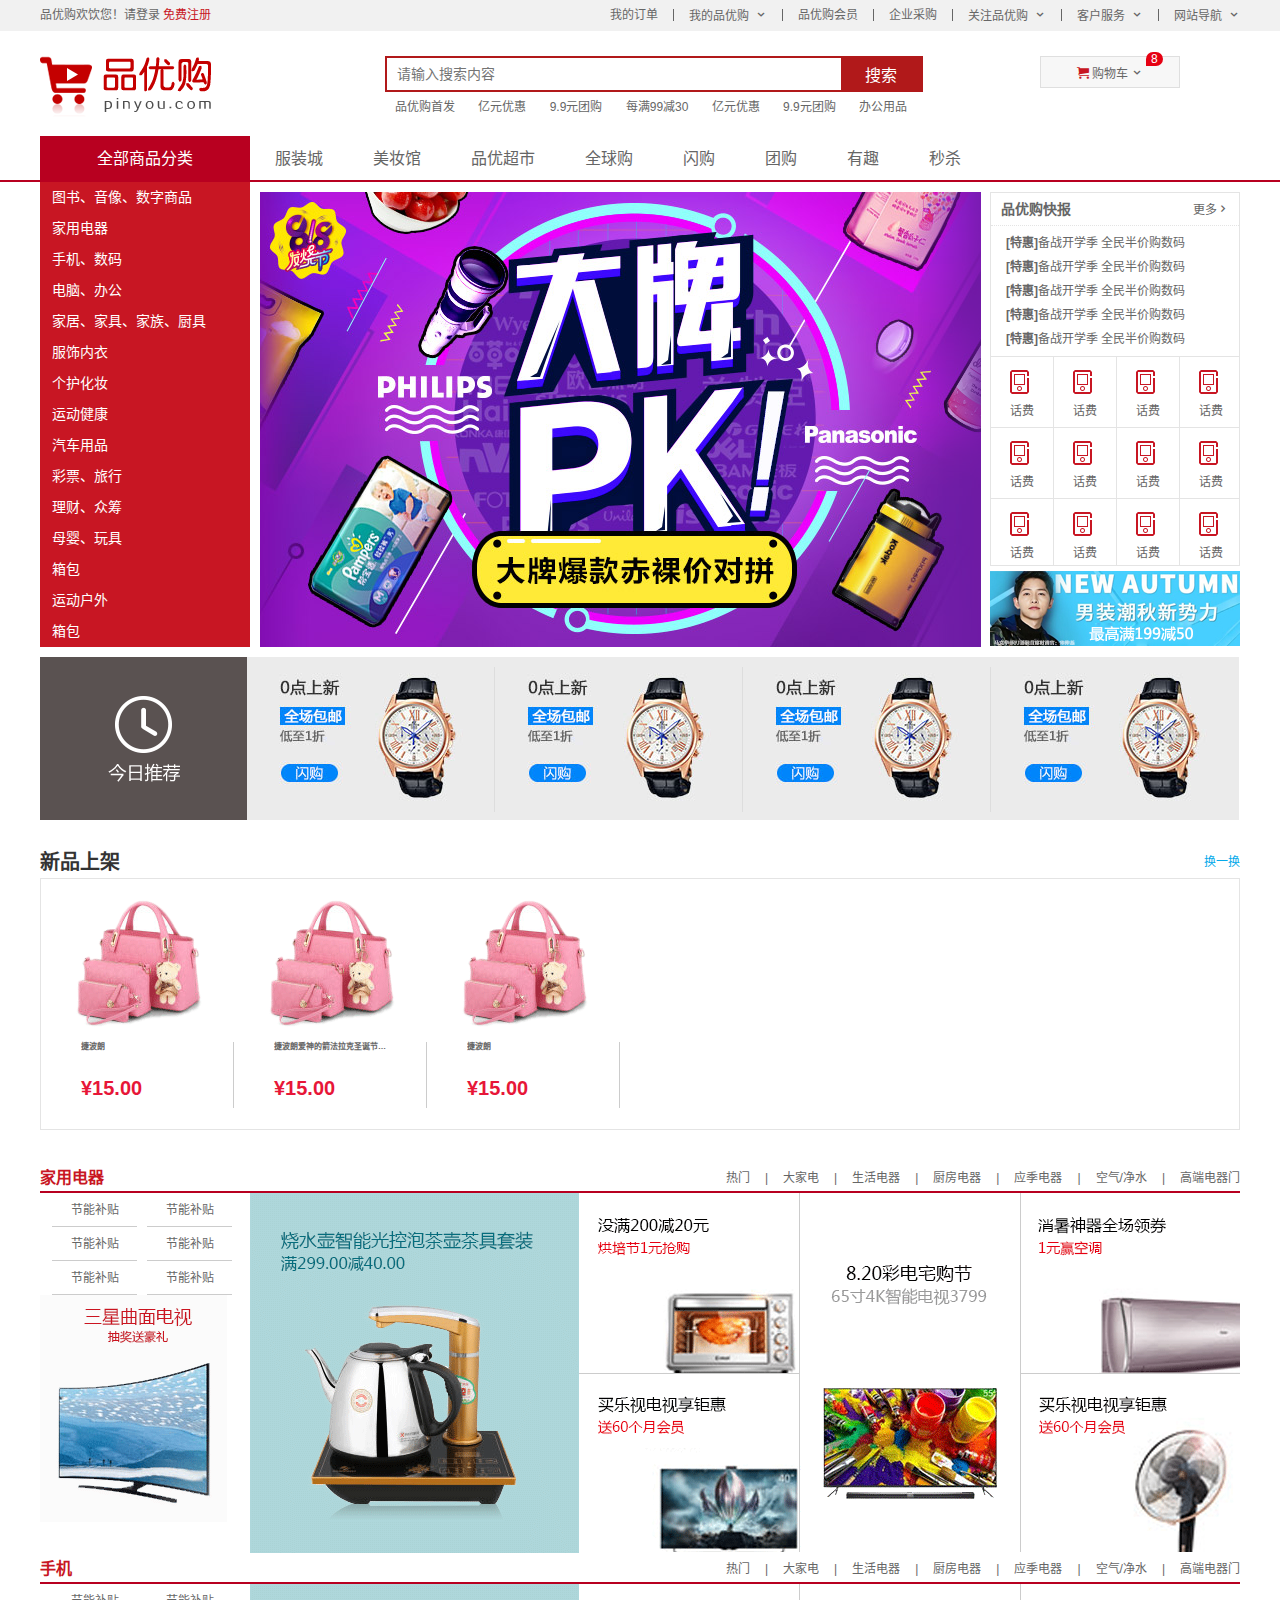
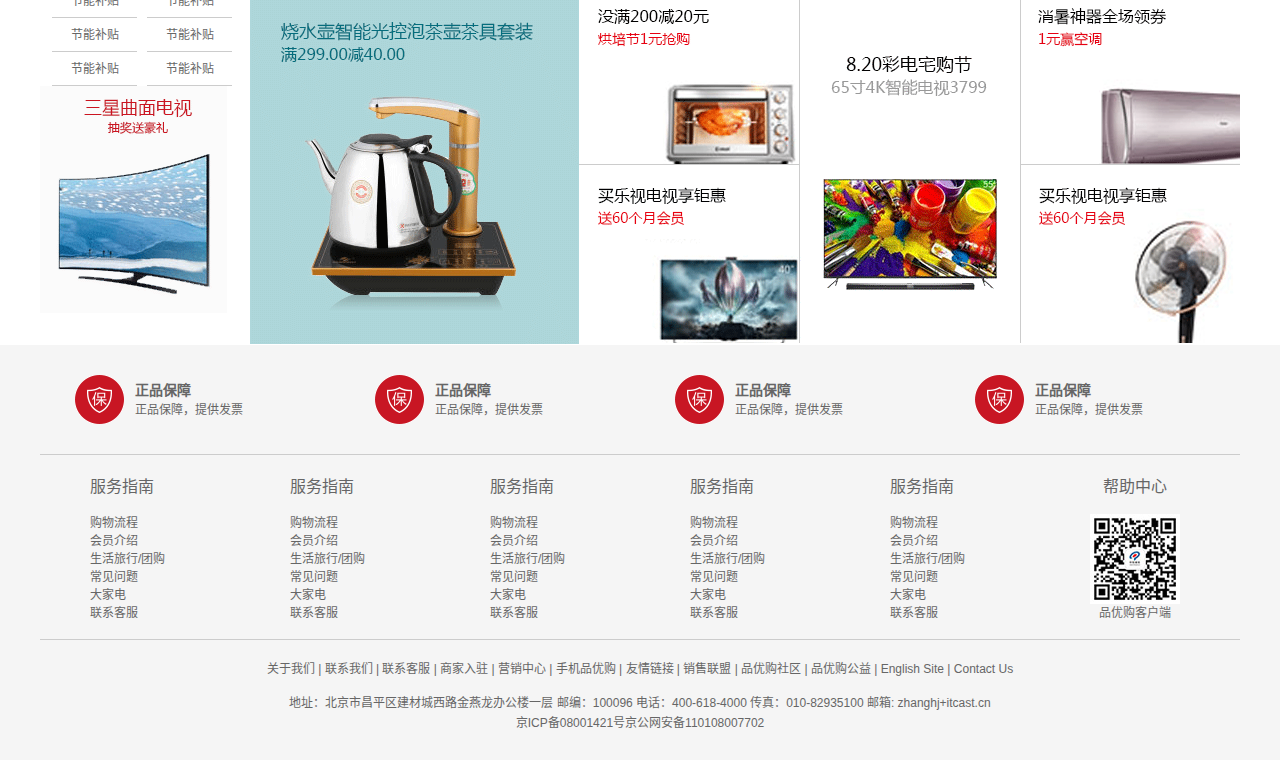
<file: index.html>
<!DOCTYPE html>
<html lang="zh-CN">
	<head>
		<meta charset="utf-8">
		<meta name="viewport" content="width=device-width, initial-scale=1.0" />
		<title>品优购-听雨轩学习结果</title>
		<!-- 引入favicon图标 -->
		<link rel="shortcut icon" href="favicon.ico" />
		<!-- 引入初始化css文件 -->
		<link rel="stylesheet" type="text/css" href="css/base.css" />
		<!-- 引入公共的css样式文件 -->
		<link rel="stylesheet" type="text/css" href="css/common.css" />
		<!-- 引入首页css样式 -->
		<link rel="stylesheet" type="text/css" href="css/index.css" />
	</head>
	<body>
		<!-- 测试提交 -->
		<!-- hahah -->

		<!-- 快捷导航模块 开始-->
		<section class="shorcut">
			<div class="w">
				<div class="fl">
					<ul>
						<li>品优购欢饮您！</li>
						<li>
							<a href="">请登录</a>&nbsp;<a href="register.html" class="style_red">免费注册</a>
						</li>
					</ul>
				</div>
				<div class="fr">
					<ul>
						<li>我的订单</li>
						<li></li>
						<li class="arrow-icon">我的品优购</li>
						<li></li>
						<li>品优购会员</li>
						<li></li>
						<li>企业采购</li>
						<li></li>
						<li class="arrow-icon">关注品优购</li>
						<li></li>
						<li class="arrow-icon">客户服务</li>
						<li></li>
						<li class="arrow-icon">网站导航</li>
					</ul>
				</div>
			</div>
		</section>
		<!-- 快捷导航模块 结束-->

		<!-- 头部视图 开始 -->
		<header class="header w">
			<!-- logo模块 -->
			<div class="logo">
				<h1>
					<a href="index.html" title="品优购商城">品优购</a>
				</h1>
			</div>
			<!-- 搜索模块 -->
			<div class="search">
				<input type="search" placeholder="请输入搜索内容" /><button type="button">搜索</button>
			</div>
			<!-- 热门搜索模块 -->
			<div class="hot_keywords">
				<ul>
					<a href="">品优购首发</a>
					<a href="">亿元优惠</a>
					<a href="">9.9元团购</a>
					<a href="">每满99减30</a>
					<a href="">亿元优惠</a>
					<a href="">9.9元团购</a>
					<a href="">办公用品</a>
				</ul>
			</div>
			<!-- 购物车模块 -->
			<div class="shopcar">
				购物车
				<i class="count">8</i>
			</div>

		</header>
		<!-- 头部视图 结束-->

		<!-- 导航视图 开始-->
		<nav class="nav">
			<div class="w">
				<div class="dropdown">
					<div class="dt">全部商品分类</div>
					<div class="dd">
						<ul>
							<li><a href="">图书、音像、数字商品</a></li>
							<li><a href="">家用电器</a></li>
							<li><a href="">手机、数码</a></li>
							<li><a href="">电脑、办公</a></li>
							<li><a href="">家居、家具、家族、厨具</a></li>
							<li><a href="">服饰内衣</a></li>
							<li><a href="">个护化妆</a></li>
							<li><a href="">运动健康</a></li>
							<li><a href="">汽车用品</a></li>
							<li><a href="">彩票、旅行</a></li>
							<li><a href="">理财、众筹</a></li>
							<li><a href="">母婴、玩具</a></li>
							<li><a href="">箱包</a></li>
							<li><a href="">运动户外</a></li>
							<li><a href="">箱包</a></li>
						</ul>
					</div>
				</div>
				<div class="navitems">
					<ul>
						<li><a href="">服装城</a></li>
						<li><a href="">美妆馆</a></li>
						<li><a href="">品优超市</a></li>
						<li><a href="">全球购</a></li>
						<li><a href="">闪购</a></li>
						<li><a href="">团购</a></li>
						<li><a href="">有趣</a></li>
						<li><a href="">秒杀</a></li>
					</ul>
				</div>
			</div>
		</nav>
		<!-- 导航视图 结束-->

		<!-- 首页专有的模块开始 -->
		<div class="w">
			<div class="main">
				<div class="banner">
					<ul>
						<li><img src="upload/focus1.png"></li>
					</ul>
				</div>
				<div class="newsflash">
					<div class="news">
						<div class="news_hd">
							<h5>品优购快报</h5>
							<a href="" class="more">更多</a>
						</div>
						<div class="news_bd">
							<ul>
								<li><a href=""><strong>[特惠]</strong>备战开学季 全民半价购数码</a></li>
								<li><a href=""><strong>[特惠]</strong>备战开学季 全民半价购数码</a></li>
								<li><a href=""><strong>[特惠]</strong>备战开学季 全民半价购数码</a></li>
								<li><a href=""><strong>[特惠]</strong>备战开学季 全民半价购数码</a></li>
								<li><a href=""><strong>[特惠]</strong>备战开学季 全民半价购数码</a></li>
							</ul>
						</div>

					</div>
					<div class="lifeservice">
						<ul>
							<li>
								<i></i>
								<p>话费</p>
							</li>
							<li>
								<i></i>
								<p>话费</p>
							</li>
							<li>
								<i></i>
								<p>话费</p>
							</li>
							<li>
								<i></i>
								<p>话费</p>
							</li>
							<li>
								<i></i>
								<p>话费</p>
							</li>
							<li>
								<i></i>
								<p>话费</p>
							</li>
							<li>
								<i></i>
								<p>话费</p>
							</li>
							<li>
								<i></i>
								<p>话费</p>
							</li>
							<li>
								<i></i>
								<p>话费</p>
							</li>
							<li>
								<i></i>
								<p>话费</p>
							</li>
							<li>
								<i></i>
								<p>话费</p>
							</li>
							<li>
								<i></i>
								<p>话费</p>
							</li>
						</ul>
					</div>
					<div class="bargain">
						<img src="upload/bargain.png">
					</div>
				</div>
			</div>
		</div>
		<!-- 首页专有的模块结束 -->

		<!-- recommend模块开始 -->
		<div class="w recom">
			<div class="recom_hd">
				<img src="img/recom.png">
			</div>
			<div class="recom_dd">
				<ul>
					<li>
						<img src="upload/recom_03.jpg">
					</li>
					<li>
						<img src="upload/recom_03.jpg">
					</li>
					<li>
						<img src="upload/recom_03.jpg">
					</li>
					<li>
						<img src="upload/recom_03.jpg">
					</li>

				</ul>
			</div>
		</div>
		<!-- recommend模块结束 -->

		<!-- 新品上架开始 -->
		<div class="newgoods w">
			<div class="newgoods_hd">
				<h2>新品上架</h2>
				<div class="change">
					<a href="">换一换</a>
				</div>
			</div>
			<div class="newgoods_bd">
				<ul>
					<li>
						<a href=""><img src="upload/goods01.png"></a>
						<h6>捷波朗</h6>
						<h2 class="money">¥15.00</h2>
					</li>
					<li>
						<a href=""><img src="upload/goods01.png"></a>
						<h6>捷波朗爱神的箭法拉克圣诞节快乐房间</h6>
						<h2 class="money">¥15.00</h2>
					</li>
					<li>
						<a href=""><img src="upload/goods01.png"></a>
						<h6>捷波朗</h6>
						<h2 class="money">¥15.00</h2>
					</li>
				</ul>
			</div>
		</div>
		<!-- 新品上架结束 -->

		<!-- 楼层区开始 -->
		<div class="floor">
			<div class="jiadia w">
				<div class="box_hd">
					<h3 class="style_red">家用电器</h3>
					<div class="tab_list">
						<ul>
							<li><a href="#">热门</a>|</li>
							<li><a href="#">大家电</a>|</li>
							<li><a href="#">生活电器</a>|</li>
							<li><a href="#">厨房电器</a>|</li>
							<li><a href="#">应季电器</a>|</li>
							<li><a href="#">空气/净水</a>|</li>
							<li><a href="#">高端电器门</a></li>
						</ul>
					</div>
				</div>
				<div class="box_bd">
					<div class="tab_content">
						<div class="tab_list_item">
							<div class="col_210">
								<ul>
									<li><a href="#">节能补贴</a></li>
									<li><a href="#">节能补贴</a></li>
									<li><a href="#">节能补贴</a></li>
									<li><a href="#">节能补贴</a></li>
									<li><a href="#">节能补贴</a></li>
									<li><a href="#">节能补贴</a></li>
								</ul>
								<a href="#"><img src="upload/floor-1-1.png"></a>
							</div>
							<div class="col_329">
								<a href="list.html" target="_blank"><img src="upload/floor-1-b01.png"></a>
							</div>
							<div class="col_221">
								<a href="" class="bottom_line"><img src="upload/floor-1-2.png"></a>
								<a href=""><img src="upload/floor-1-3.png"></a>
							</div>
							<div class="col_221">
								<a href=""><img src="upload/floor-1-4.png"></a>
							</div>
							<div class="col_219">
								<a href="" class="bottom_line"><img src="upload/floor-1-5.png"></a>
								<a href=""><img src="upload/floor-1-6.png"></a>
							</div>
						</div>
					</div>
				</div>
			</div>
			<div class="shouji w">
				<div class="box_hd">
					<h3 class="style_red">手机</h3>
					<div class="tab_list">
						<ul>
							<li><a href="#">热门</a>|</li>
							<li><a href="#">大家电</a>|</li>
							<li><a href="#">生活电器</a>|</li>
							<li><a href="#">厨房电器</a>|</li>
							<li><a href="#">应季电器</a>|</li>
							<li><a href="#">空气/净水</a>|</li>
							<li><a href="#">高端电器门</a></li>
						</ul>
					</div>
				</div>
				<div class="box_bd">
					<div class="tab_content">
						<div class="tab_list_item">
							<div class="col_210">
								<ul>
									<li><a href="#">节能补贴</a></li>
									<li><a href="#">节能补贴</a></li>
									<li><a href="#">节能补贴</a></li>
									<li><a href="#">节能补贴</a></li>
									<li><a href="#">节能补贴</a></li>
									<li><a href="#">节能补贴</a></li>
								</ul>
								<a href="#"><img src="upload/floor-1-1.png"></a>
							</div>
							<div class="col_329">
								<a href=""><img src="upload/floor-1-b01.png"></a>
							</div>
							<div class="col_221">
								<a href="" class="bottom_line"><img src="upload/floor-1-2.png"></a>
								<a href=""><img src="upload/floor-1-3.png"></a>
							</div>
							<div class="col_221">
								<a href=""><img src="upload/floor-1-4.png"></a>
							</div>
							<div class="col_219">
								<a href="" class="bottom_line"><img src="upload/floor-1-5.png"></a>
								<a href=""><img src="upload/floor-1-6.png"></a>
							</div>
						</div>
					</div>
				</div>
			</div>
		</div>
		<!-- 楼层区架结束 -->

		<!-- footer视图 结束-->
		<footer class="footer">
			<div class="w">
				<div class="mod_service">
					<ul>
						<li>
							<h5></h5>
							<div class="service_text">
								<h4>正品保障</h4>
								<p>正品保障，提供发票</p>
							</div>
						</li>
						<li>
							<h5></h5>
							<div class="service_text">
								<h4>正品保障</h4>
								<p>正品保障，提供发票</p>
							</div>
						</li>
						<li>
							<h5></h5>
							<div class="service_text">
								<h4>正品保障</h4>
								<p>正品保障，提供发票</p>
							</div>
						</li>
						<li>
							<h5></h5>
							<div class="service_text">
								<h4>正品保障</h4>
								<p>正品保障，提供发票</p>
							</div>
						</li>
					</ul>
				</div>
				<div class="mod_help">
					<dl>
						<dt>服务指南</dt>
						<dd>购物流程</dd>
						<dd>会员介绍</dd>
						<dd>生活旅行/团购</dd>
						<dd>常见问题</dd>
						<dd>大家电</dd>
						<dd>联系客服</dd>
					</dl>
					<dl>
						<dt>服务指南</dt>
						<dd>购物流程</dd>
						<dd>会员介绍</dd>
						<dd>生活旅行/团购</dd>
						<dd>常见问题</dd>
						<dd>大家电</dd>
						<dd>联系客服</dd>
					</dl>
					<dl>
						<dt>服务指南</dt>
						<dd>购物流程</dd>
						<dd>会员介绍</dd>
						<dd>生活旅行/团购</dd>
						<dd>常见问题</dd>
						<dd>大家电</dd>
						<dd>联系客服</dd>
					</dl>
					<dl>
						<dt>服务指南</dt>
						<dd>购物流程</dd>
						<dd>会员介绍</dd>
						<dd>生活旅行/团购</dd>
						<dd>常见问题</dd>
						<dd>大家电</dd>
						<dd>联系客服</dd>
					</dl>
					<dl>
						<dt>服务指南</dt>
						<dd>购物流程</dd>
						<dd>会员介绍</dd>
						<dd>生活旅行/团购</dd>
						<dd>常见问题</dd>
						<dd>大家电</dd>
						<dd>联系客服</dd>
					</dl>
					<dl>
						<dt>帮助中心</dt>
						<dd>
							<img src="img/wx_cz.jpg">
							品优购客户端
						</dd>
					</dl>
				</div>
				<div class="mod_copyright">
					<div class="links">
						关于我们 | 联系我们 | 联系客服 | 商家入驻 | 营销中心 | 手机品优购 | 友情链接 | 销售联盟 | 品优购社区 | 品优购公益 | English Site | Contact Us
					</div>
					<div class="copyright">
						地址：北京市昌平区建材城西路金燕龙办公楼一层 邮编：100096 电话：400-618-4000 传真：010-82935100 邮箱: zhanghj+itcast.cn <br>
						京ICP备08001421号京公网安备110108007702
					</div>
				</div>
			</div>
		</footer>
		<!-- footer视图 结束-->

	</body>
</html>
</file>
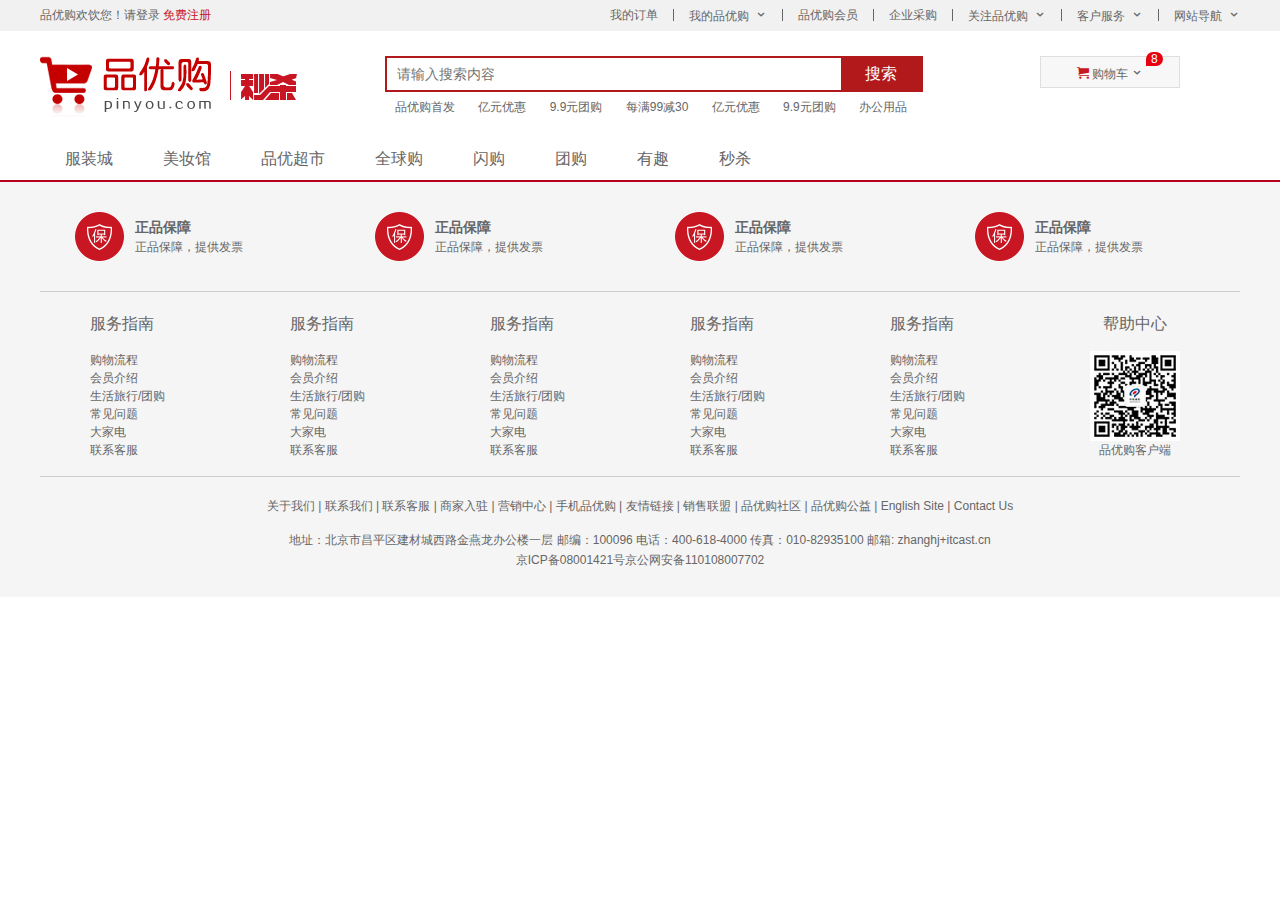
<file: list.html>
<!DOCTYPE html>
<html>
	<head>
		<meta charset="utf-8">
		<meta name="viewport" content="width=device-width, initial-scale=1.0"/>
		<title>商品列表</title>
		<!-- 引入favicon图标 -->
		<link rel="shortcut icon" href="favicon.ico" />
		<!-- 引入初始化css文件 -->
		<link rel="stylesheet" type="text/css" href="css/base.css"/>
		<!-- 引入公共的css样式文件 -->
		<link rel="stylesheet" type="text/css" href="css/common.css"/>
		<!-- 引入列表页样式 -->
		<link rel="stylesheet" type="text/css" href="css/list.css"/>
	</head>
	<body>
		<!-- 快捷导航模块 开始-->
		<section class="shorcut">
			<div class="w">
				<div class="fl">
					<ul>
						<li>品优购欢饮您！</li>
						<li>
							<a href="">请登录</a>&nbsp;<a href="" class="style_red">免费注册</a>
						</li>
					</ul>
				</div>
				<div class="fr">
					<ul>
						<li>我的订单</li>
						<li></li>
						<li class="arrow-icon">我的品优购</li>
						<li></li>
						<li>品优购会员</li>
						<li></li>
						<li>企业采购</li>
						<li></li>
						<li class="arrow-icon">关注品优购</li>
						<li></li>
						<li class="arrow-icon">客户服务</li>
						<li></li>
						<li class="arrow-icon">网站导航</li>
					</ul>
				</div>
			</div>
		</section>
		<!-- 快捷导航模块 结束-->
		
		<!-- 头部视图 开始 -->
		<header class="header w">
			<!-- logo模块 -->
			<div class="logo">
				<h1>
					<a href="index.html" title="品优购商城">品优购</a>
				</h1>
			</div>
			<!-- 秒杀模块 -->
			<div class="sk">
				<img src="img/sk.png" >
			</div>
			<!-- 搜索模块 -->
			<div class="search">
				<input type="search" placeholder="请输入搜索内容" /><button type="button">搜索</button>
			</div>
			<!-- 热门搜索模块 -->
			<div class="hot_keywords">
				<ul>
					<a href="">品优购首发</a>
					<a href="">亿元优惠</a>
					<a href="">9.9元团购</a>
					<a href="">每满99减30</a>
					<a href="">亿元优惠</a>
					<a href="">9.9元团购</a>
					<a href="">办公用品</a>
				</ul>
			</div>
			<!-- 购物车模块 -->
			<div class="shopcar">
				购物车
				<i class="count">8</i>
			</div>
			
		</header>
		<!-- 头部视图 结束-->
		<!-- 导航模块 -->
		<nav class="nav">
			<div class="w">

				<div class="navitems">
					<ul>
						<li><a href="">服装城</a></li>
						<li><a href="">美妆馆</a></li>
						<li><a href="">品优超市</a></li>
						<li><a href="">全球购</a></li>
						<li><a href="">闪购</a></li>
						<li><a href="">团购</a></li>
						<li><a href="">有趣</a></li>
						<li><a href="">秒杀</a></li>
					</ul>
				</div>
			</div>
		</nav>
		<!-- 导航模块 -->
		
		
		<!-- footer视图 结束-->
		<footer class="footer">
			<div class="w">
				<div class="mod_service">
					<ul>
						<li>
							<h5></h5>
							<div class="service_text">
								<h4>正品保障</h4>
								<p>正品保障，提供发票</p>
							</div>
						</li>
						<li>
							<h5></h5>
							<div class="service_text">
								<h4>正品保障</h4>
								<p>正品保障，提供发票</p>
							</div>
						</li>
						<li>
							<h5></h5>
							<div class="service_text">
								<h4>正品保障</h4>
								<p>正品保障，提供发票</p>
							</div>
						</li>
						<li>
							<h5></h5>
							<div class="service_text">
								<h4>正品保障</h4>
								<p>正品保障，提供发票</p>
							</div>
						</li>
					</ul>
				</div>
				<div class="mod_help">
					<dl>
						<dt>服务指南</dt>
						<dd>购物流程</dd>
						<dd>会员介绍</dd>
						<dd>生活旅行/团购</dd>
						<dd>常见问题</dd>
						<dd>大家电</dd>
						<dd>联系客服</dd>
					</dl>
					<dl>
						<dt>服务指南</dt>
						<dd>购物流程</dd>
						<dd>会员介绍</dd>
						<dd>生活旅行/团购</dd>
						<dd>常见问题</dd>
						<dd>大家电</dd>
						<dd>联系客服</dd>
					</dl>
					<dl>
						<dt>服务指南</dt>
						<dd>购物流程</dd>
						<dd>会员介绍</dd>
						<dd>生活旅行/团购</dd>
						<dd>常见问题</dd>
						<dd>大家电</dd>
						<dd>联系客服</dd>
					</dl>
					<dl>
						<dt>服务指南</dt>
						<dd>购物流程</dd>
						<dd>会员介绍</dd>
						<dd>生活旅行/团购</dd>
						<dd>常见问题</dd>
						<dd>大家电</dd>
						<dd>联系客服</dd>
					</dl>
					<dl>
						<dt>服务指南</dt>
						<dd>购物流程</dd>
						<dd>会员介绍</dd>
						<dd>生活旅行/团购</dd>
						<dd>常见问题</dd>
						<dd>大家电</dd>
						<dd>联系客服</dd>
					</dl>
					<dl>
						<dt>帮助中心</dt>
						<dd>
							<img src="img/wx_cz.jpg" >
							品优购客户端
						</dd>
					</dl>
				</div>
				<div class="mod_copyright">
					<div class="links">
						关于我们 | 联系我们 | 联系客服 | 商家入驻 | 营销中心 | 手机品优购 | 友情链接 | 销售联盟 | 品优购社区 | 品优购公益 | English Site | Contact Us
					</div>
					<div class="copyright">
						地址：北京市昌平区建材城西路金燕龙办公楼一层 邮编：100096 电话：400-618-4000 传真：010-82935100 邮箱: zhanghj+itcast.cn <br>
						京ICP备08001421号京公网安备110108007702
					</div>
				</div>
			</div>
		</footer>
		<!-- footer视图 结束-->
	</body>
</html>
</file>
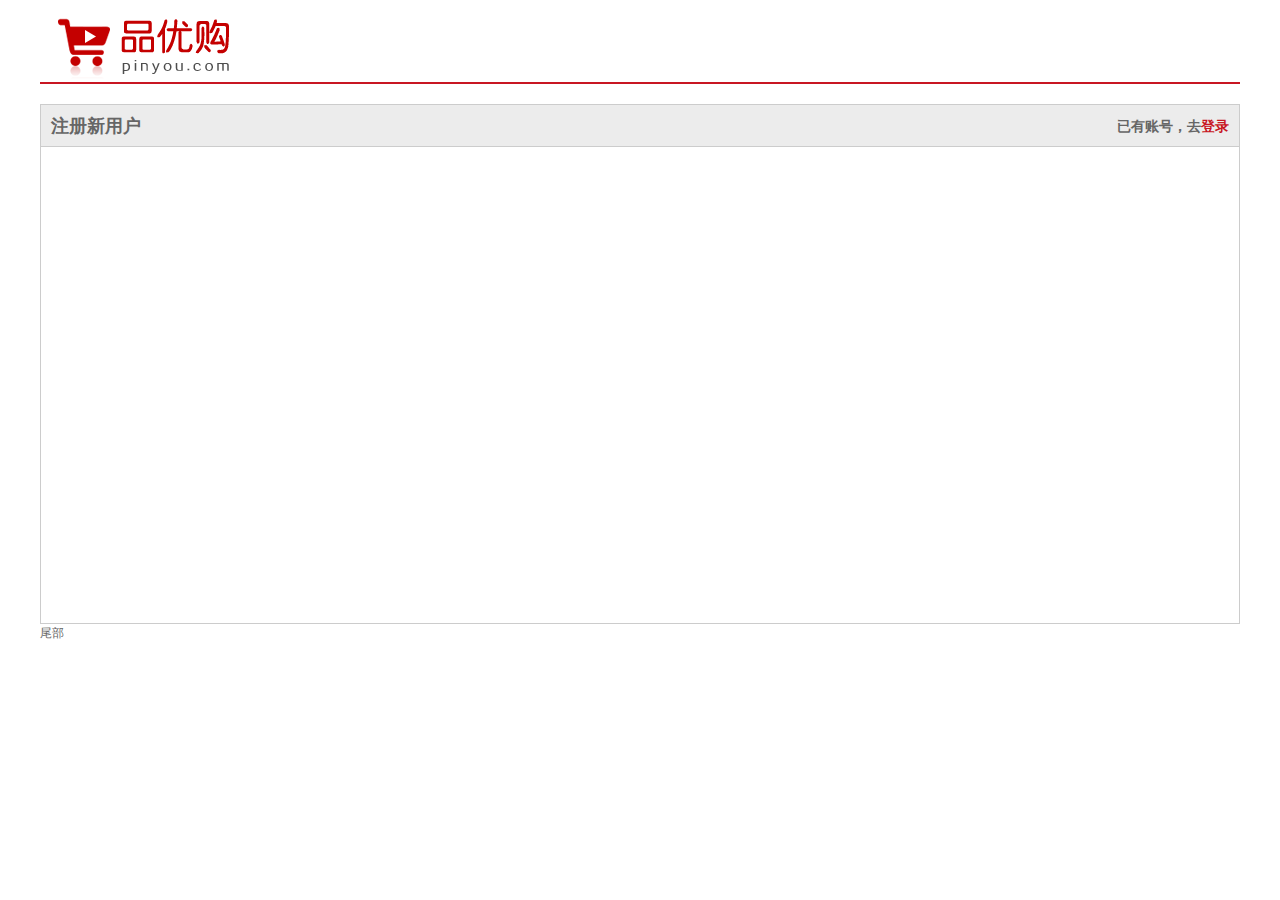
<file: register.html>
<!doctype html>
<html>
	<head>
		<meta charset="utf-8">
		<meta name="viewport" content="width=device-width,initial-scale=1,minimum-scale=1,maximum-scale=1,user-scalable=no" />
		<title></title>
		<link rel="stylesheet" type="text/css" href="css/base.css"/>
		<link rel="stylesheet" type="text/css" href="css/register.css"/>
	</head>

	<body>
		<div class="w">
			<header>
				<div class="logo">
					<a href="index.html"><img src="img/logo.png" ></a>
				</div>
			</header>
			<div class="registerarea">
				<h3>注册新用户
				<div class="login">已有账号，去<a href="">登录</a></div>
				</h3>
			</div>
			<footer>
				尾部
			</footer>
		</div>
	</body>

</html>
</file>
<file: css/base.css>
* {
	margin: 0;
	padding: 0;
	box-sizing: border-box;
	
}

em,
i {
	font-style: normal
}

li {
	list-style: none
}

img {
	border: 0;
	vertical-align: middle
}

button {
	cursor: pointer
}

a {
	color: #666;
	text-decoration: none
}

a:hover {
	color: #c81623
}

button,
input {
	font-family: Microsoft YaHei, Heiti SC, tahoma, arial, Hiragino Sans GB, "\5B8B\4F53", sans-serif;
	outline: none;
	border: 0;
}

body {
	-webkit-font-smoothing: antialiased;
	background-color: #fff;
	font: 12px/1.5 Microsoft YaHei, Heiti SC, tahoma, arial, Hiragino Sans GB, "\5B8B\4F53", sans-serif;
	color: #666
}

.hide,
.none {
	display: none
}

.clearfix:after {
	visibility: hidden;
	clear: both;
	display: block;
	content: ".";
	height: 0
}

.clearfix {
	*zoom: 1
}
</file>
<file: css/common.css>
@font-face {
	font-family: 'icomoon';
	src: url('../fonts/icomoon.eot?tomleg');
	src: url('../fonts/icomoon.eot?tomleg#iefix') format('embedded-opentype'),
		url('../fonts/icomoon.ttf?tomleg') format('truetype'),
		url('../fonts/icomoon.woff?tomleg') format('woff'),
		url('../fonts/icomoon.svg?tomleg#icomoon') format('svg');
	font-weight: normal;
	font-style: normal;
	font-display: block;
}

.w {
	width: 1200px;
	margin: 0 auto;
}

/* 左边浮动内容 */
.fl {
	float: left;
}

/* 右边浮动内容 */
.fr {
	float: right;
}

.style_red {
	color: #C81623;
}

/* 快捷导航开始 */
.shorcut {
	height: 31px;
	line-height: 31px;
	background: #f1f1f1;

}

.shorcut ul li {
	float: left;
}

.shorcut .fr ul li:nth-child(even) {
	width: 1px;
	height: 12px;
	margin: 9px 15px 0;
	background: #666;
}

.arrow-icon::after {
	content: "\e91e";
	font-family: 'icomoon';
	margin-left: 6px;
}

/* 快捷导航结束 */
/* 头部视图开始 */
.header {
	position: relative;
	height: 105px;
}

/* logo模块 */
.header .logo {
	position: absolute;
	top: 25px;
	width: 171px;
	height: 61px;
}

.logo a {
	display: block;
	width: 171px;
	height: 61px;
	background: url(../img/logo.png) no-repeat;
	text-indent: -9999px;
	overflow: hidden;
}

/* 搜索模块 */
.search {
	position: absolute;
	left: 345px;
	top: 25px;
	width: 538px;
	height: 36px;
	border: 2px solid #b1191a;
}

.search input {
	float: left;
	width: 454px;
	height: 32px;
	font-size: 14px;
	color: black;
	padding-left: 10px;
}

.search button {
	float: right;
	width: 80px;
	height: 32px;
	background-color: #b1191a;
	font-size: 16px;
	color: #fff;
}

/* 热门搜索界面 */
.hot_keywords {
	position: absolute;
	bottom: 20px;
	left: 345px;
}

.hot_keywords a {
	margin: 0 10px;
}

/* 购物车 */
.shopcar {
	position: absolute;
	right: 60px;
	top: 25px;
	width: 140px;
	height: 32px;
	line-height: 32px;
	text-align: center;
	border: 1px solid #dfdfdf;
	background-color: #f7f7f7;
}

.shopcar::before {
	content: "\e93a";	
	font-family: 'icomoon';
	color: #C81623;
	
}
.shopcar::after {
	content: "\e91e";
	font-family: "icomoon";
}
.count {
	display: block;
	position: absolute;
	top: -5px;
	left: 105px;
	height: 14px;
	line-height: 14px;
	color: #fff;
	background-color: #e60012;
	padding: 0 5px;
	border-radius: 7px 7px 7px 0;
}
/* 头部视图结束 */

/* 导航视图开始 */
.nav {
	height: 46px;
	border-bottom: 2px solid #b80020;
}
.dropdown {
	float: left;
	width: 210px;
	height: 46px;
	background-color: #b80020;
}
.dropdown .dt {
	text-align: center;
	line-height: 46px;
	color: #FFFFFF;
	font-size: 16px;
}
.dropdown .dd {
	/* display: none; */
	width: 100%;
	height: 465px;
	background: #C81623;
}
.dropdown .dd ul li {
	height: 31px;
	line-height: 31px;
	margin-left: 2px;
	padding: 0 10px;
}
.dropdown .dd ul li:hover {
	background-color: #FFFFFF;
}
.dropdown .dd ul li a {
	color: #FFFFFF;
	font-size: 14px;
	font-weight: 500;
}
.dropdown .dd ul li:hover a {
	color: #C81623;
}

.navitems ul li {
	float: left;
}

.navitems ul li a {
	display: block;
	height: 46px;
	line-height: 46px;
	padding: 0 25px;
	font-size: 16px;
	/* color: #333; */
}
/* 导航视图结束 */

/* 底部模块开始 */
.footer {
	height: 415px;
	background-color: #f5f5f5;
	padding-top: 30px;
}
.mod_service {
	height: 80px;
	border-bottom: 1px solid #ccc;
}
.mod_service ul li {
	float: left;
	width: 300px;
	height: 50px;
	padding-left: 35px;
}
.mod_service ul li h5 {
	float: left;
	width: 50px;
	height: 50px;
	margin-right: 10px;
	background: url(../img/icons.png) no-repeat -257px -106px;
}

.service_text h4 {
	margin-top: 5px;
	font-size: 14px;
	font-weight: 700;
}
.mod_help {
	height: 185px;
	border-bottom: 1px solid #ccc;
	padding-top: 20px;
	padding-left: 50px;
}
.mod_help dl {
	float: left;
	width: 200px;
}
.mod_help dl:last-child {
	width: 90px;
	text-align: center;
}
.mod_help dl dt {
	margin-bottom: 15px;
	font-size: 16px;

}
.mod_copyright {
	text-align: center;
	margin-top: 20px;
}
.mod_copyright .links {
	margin-bottom: 15px;
}
.copyright {
	line-height: 20px;
}
/* 底部模块结束 */
</file>
<file: css/index.css>
@font-face {
	font-family: 'icomoon';
	src: url('../fonts/icomoon.eot?tomleg');
	src: url('../fonts/icomoon.eot?tomleg#iefix') format('embedded-opentype'),
		url('../fonts/icomoon.ttf?tomleg') format('truetype'),
		url('../fonts/icomoon.woff?tomleg') format('woff'),
		url('../fonts/icomoon.svg?tomleg#icomoon') format('svg');
	font-weight: normal;
	font-style: normal;
	font-display: block;
}

.main {
	margin-left: 220px;
	height: 455px;
	margin-top: 10px;
}

.banner {
	float: left;
	width: 721px;
	height: 455px;
}

.newsflash {
	float: right;
	width: 250px;
	height: 455px;
}

.news {
	height: 165px;
	border: 1px solid #e4e4e4;
}

.news_hd {
	height: 33px;
	line-height: 33px;
	border-bottom: 1px dotted #E4E4E4;
	padding: 0 10px;
}

.news_hd h5 {
	float: left;
	font-size: 14px;
}

.news_hd .more {
	float: right;
}

.news_hd .more::after {
	font-family: 'icomoon';
	content: '\e920';
}

.news_bd ul {
	margin: 5px 15px 0;
}

.news_bd ul li {
	height: 24px;
	line-height: 24px;
	/* 以下三行是单行文本溢出时用省略号表示 */
	overflow: hidden;
	white-space: nowrap;
	text-overflow: ellipsis;

}

.lifeservice {
	overflow: hidden;
	height: 209px;
	border: 1px solid #E4E4E4;
	border-top: 0;
}

.lifeservice ul {
	width: 252px;
}

.lifeservice ul li {
	float: left;
	width: 63px;
	height: 71px;
	border-right: 1px solid #E4E4E4;
	border-bottom: 1px solid #E4E4E4;
	text-align: center;
}

.lifeservice ul li i {
	display: inline-block;
	width: 24px;
	height: 28px;
	margin-top: 12px;
	background: url(../img/icons.png) no-repeat -19px -15px;
}

.bargain {
	margin-top: 5px;
}

/* 今日推荐模块 */
.recom {
	height: 163px;
	margin-top: 10px;
}

.recom_hd {
	float: left;
	width: 207px;
	height: 163px;
	background-color: #5a5251;
	text-align: center;
	line-height: 163px;
}

.recom_dd {
	float: left;
}

.recom_dd ul li {
	position: relative;
	float: left;
}

.recom_dd ul li img {
	width: 248px;
	height: 163px;
}

.recom_dd ul li:nth-child(-n + 3)::after {
	content: '';
	position: absolute;
	top: 10px;
	right: 0;
	width: 1px;
	height: 145px;
	background-color: #ddd;

}

/* 新品上架 */
.newgoods {
	height: 315px;
}

.newgoods_hd {
	margin-top: 28px;
	height: 30px;
}

.newgoods_hd h2 {
	float: left;
	line-height: 28px;
	color: #333;
	font-weight: 900;
	font-size: 20px;
}

.newgoods_hd .change {
	float: right;
	line-height: 28px;
}

.newgoods .change a {
	color: #04a9ea;
	font-size: 12px;
}

.newgoods .change a:hover {
	text-decoration: underline;
}

.newgoods_bd {
	height: 252px;
	border: 1px solid #e4e4e4;
}

.newgoods_bd ul li {
	position: relative;
	float: left;
	width: 193px;
	height: 250px;
}

.newgoods_bd ul li::after {
	content: '';
	position: absolute;
	top: 163px;
	right: 0;
	width: 1px;
	height: 66px;
	background-color: #CCCCCC;
}

.newgoods_bd ul li a {
	display: block;
	margin-top: 10px;
	text-align: center;
}

.newgoods_bd ul li h6 {
	margin: 10px 40px;
	overflow: hidden;
	white-space: nowrap;
	text-overflow: ellipsis;
}

.newgoods_bd ul li h2 {
	margin: 20px 40px;
	color: #e71638;
	font-size: 20px;
	font-weight: 700;
}

/* 家用电器模块 */
.box_hd {
	height: 30px;
	border-bottom: 2px solid #B80020;
}

.box_hd h3 {
	float: left;
	line-height: 30px;
	font-size: 16px;
}

.tab_list {
	float: right;
}

.tab_list ul li {
	float: left;
	line-height: 30px;
}

.tab_list ul li a {
	margin: 0 15px;
}

.tab_list ul li:last-child a {
	margin-right: 0;
}

.box_bd {
	width: 100%;
	height: 361px;
}

.tab_list_item>div {
	float: left;
}

.col_210 {
	width: 210px;
	height: 361px;
	background-color: #FFFFFF;
}

.col_210 ul {
	padding-left: 12px;
}

.col_210 ul li {
	float: left;
	width: 85px;
	height: 34px;
	border-bottom: 1px solid #ccc;
	text-align: center;
	line-height: 34px;
	margin-right: 10px;
}

.col_329 {
	width: 329px;
	border-right: 1px solid #ccc;
}

.col_221 {
	width: 221px;
	border-right: 1px solid #ccc;
}

.bottom_line {
	display: block;
	border-bottom: 1px solid #ccc;
}

.col_219 {
	width: 219px;
}
</file>
<file: css/list.css>
.sk {
	position: absolute;
	left: 190px;
	top: 40px;
	padding: 3px 0 0 10px;
	border-left: 1px solid #C81623;
}
</file>
<file: css/register.css>
.w {
	width: 1200px;
	margin: 0 auto;
}

header {
	height: 84px;
	border-bottom: 2px solid #C81623;
}
header .logo {
	padding: 18px;
}

.registerarea {
	height: 520px;
	border: 1px solid #ccc;
	margin-top: 20px;
}
.registerarea h3 {
	height: 42px;
	padding: 0 10px;
	line-height: 42px;
	border-bottom: 1px solid #ccc;
	background: #ececec;
	font-size: 18px;
}
.registerarea .login {
	float: right;
	font-size: 14px;
}
.registerarea .login a {
	color: #C81623;
}
</file>
